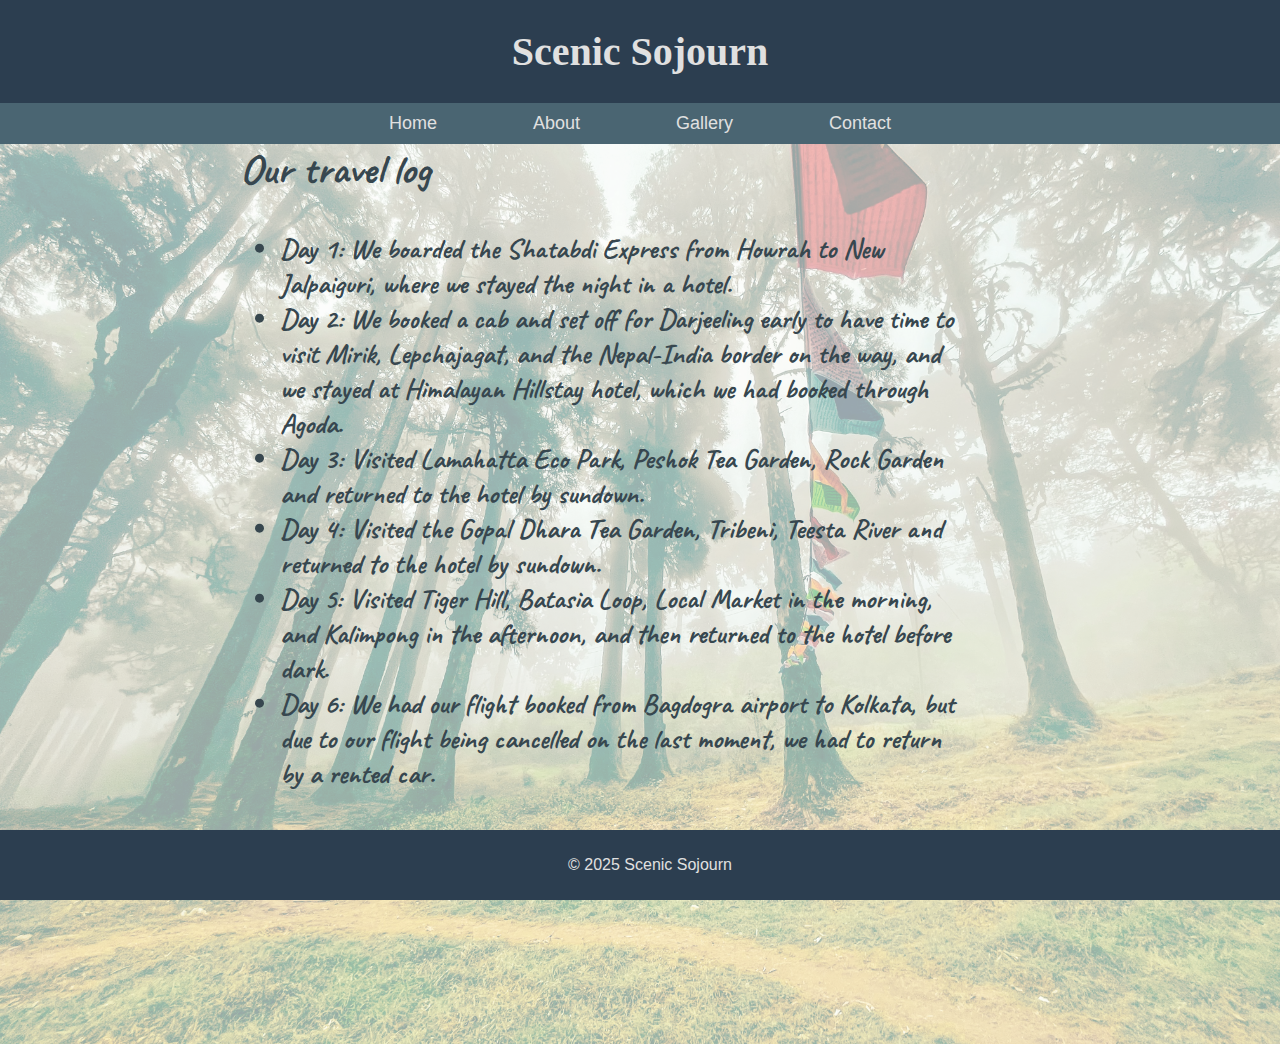
<file: about.html>
<!DOCTYPE html>
<html lang="en">
<head>
    <meta charset="UTF-8">
    <link rel="preconnect" href="https://fonts.googleapis.com">
<link rel="preconnect" href="https://fonts.gstatic.com" crossorigin>
<link href="https://fonts.googleapis.com/css2?family=Caveat:wght@400..700&display=swap" rel="stylesheet">
    <meta name="viewport" content="width=device-width, initial-scale=1.0">
    <link rel="preconnect" href="https://fonts.googleapis.com">
<link rel="preconnect" href="https://fonts.gstatic.com" crossorigin>
<link href="https://fonts.googleapis.com/css2?family=Eagle+Lake&family=Permanent+Marker&family=Poppins:ital,wght@0,100;0,200;0,300;0,400;0,500;0,600;0,700;0,800;0,900;1,100;1,200;1,300;1,400;1,500;1,600;1,700;1,800;1,900&family=Winky+Sans:ital,wght@0,300..900;1,300..900&display=swap" rel="stylesheet">
    <title>Darjeeling Tour</title>
    <style>
        body { font-family: Arial, sans-serif; margin: 0; padding: 0; }
        header { background: #2C3E50; color: #E0E0E0; padding: 1px; text-align: center; font-family: "Satisfy",cursive;font-size: 20px;}
        nav { display: flex; justify-content: center; background: #4A6572; padding: 10px; }
        nav a { color:  #E0E0E0; text-decoration: none; font-size: 18px; font-family: 'Trebuchet MS', 'Lucida Sans Unicode', 'Lucida Grande', 'Lucida Sans', Arial, sans-serif; margin : 0px 48px;}
        nav a:hover{
            color: #A5D6A7;
            /* rotate: 180deg; */
            scale: 1.5;
            transition:150ms;
        }
        .container { padding: 0px; margin-top: 0px;}
        .image-container {
            position: relative;
            height: 100vh;
            overflow: hidden;
        }
        .image-container img {
            width: 100%;
            height: 100%;
            object-fit:cover;
            opacity: 0.4;
        }
        .text-overlay {
            position: absolute;
            /* max-width: 700px;
            width: 100%; */
            top: 40%;
            margin: -40px;
            left: 50%;
            transform: translate(-50%, -50%);
            color: #37474F;
            font-size: 28px;
            /* text-align: justify; */
            font-family: "Caveat",cursive;
            font-weight: bold;
            background: rgba(255, 255, 255, 0);
            /* padding: 10px 20px; */
            /* border-radius: 5px; */
            /* border: 1px solid blue; */
        }
        @media (max-width: 1070px) {
            .text-overlay {
                padding: 10px;
                font-size: 14px;
            }
            
        }
        @media (max-width: 770px) {
            nav a{
                margin: 0px 10px;
            }
        }
        footer { background: #2C3E50; color: #E0E0E0; text-align: center; padding: 10px; position: fixed; bottom: 0; width: 100%; }
    </style>
</head>
<body>
    <header>
        <h1>Scenic Sojourn</h1>
    </header>
    <nav>
        <a href="index.html">Home</a>
        <a href="about.html">About</a>
        <a href="gallery.html">Gallery</a>
        <a href="contact.html">Contact</a>
    </nav>
    <div class="container">
        <div class="image-container">
            <img src="abtpage.jpg" alt="Darjeeling View">
            <div class="text-overlay"><h2>Our travel log</h2>
                <ul>
                    <li>Day 1: We boarded the Shatabdi Express from Howrah to New Jalpaiguri, where we stayed the night in a hotel.</li>
                    <li>Day 2: We booked a cab and set off for Darjeeling early to have time to visit Mirik, Lepchajagat, and the Nepal-India border on the way, and we stayed at Himalayan Hillstay hotel, which we had booked through Agoda.</li>
                    <li>Day 3: Visited Lamahatta Eco Park, Peshok Tea Garden, Rock Garden and returned to the hotel by sundown.</li>
                    <li>Day 4: Visited the Gopal Dhara Tea Garden, Tribeni, Teesta River and returned to the hotel by sundown.</li>
                    <li>Day 5: Visited Tiger Hill, Batasia Loop, Local Market in the morning, and Kalimpong in the afternoon, and then returned to the hotel before dark.</li>
                    <li>Day 6: We had our flight booked from Bagdogra airport to Kolkata, but due to our flight being cancelled on the last moment, we had to return by a rented car. </li>
                </ul></div>
        </div>
    </div>
    <footer>
        <p>&copy; 2025 Scenic Sojourn</p>
    </footer>
</body>
</html>
</file>
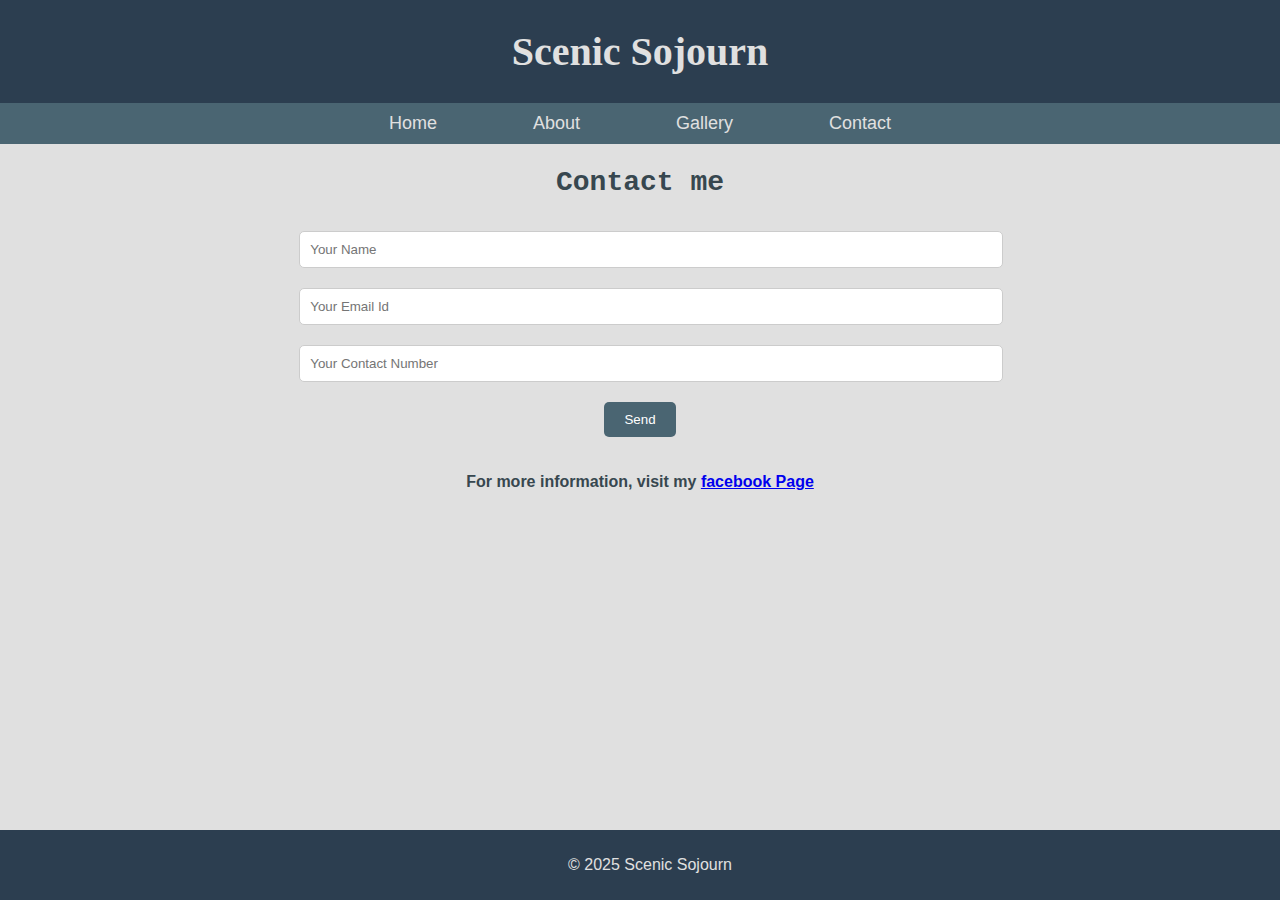
<file: contact.html>
<!DOCTYPE html>
<html lang="en">
<head>
    <meta charset="UTF-8">
    <link rel="preconnect" href="https://fonts.googleapis.com">
<link rel="preconnect" href="https://fonts.gstatic.com" crossorigin>
<link href="https://fonts.googleapis.com/css2?family=Caveat:wght@400..700&display=swap" rel="stylesheet">
    <meta name="viewport" content="width=device-width, initial-scale=1.0">
    <title>Darjeeling Tour</title>
    <style>
        body { font-family: Arial, sans-serif; margin: 0; padding: 0; }
        header { background: #2C3E50; color:#E0E0E0; padding: 1px; text-align: center; font-family: "Satisfy", cursive;font-size: 20px;}
        nav { display: flex; justify-content: center; background: #4A6572; padding: 10px; }
        nav a { color: #E0E0E0; margin: 0 48px; text-decoration: none; font-size: 18px; font-family: 'Trebuchet MS', 'Lucida Sans Unicode', 'Lucida Grande', 'Lucida Sans', Arial, sans-serif;}
        nav a:hover{
            color: #A5D6A7;
            scale: 1.5;
            transition:150ms;
        }
        
        body{
            background-color: #E0E0E0;
        }
        .content{
            text-align: center;
            justify-items: center;
        }
        .contact-form input {
            width: 100%;
            padding: 10px;
            margin: 10px 0;
            border: 1px solid #ccc;
            border-radius: 5px;
        }
        .contact-form button {
            background: #4A6572;
            color: white;
            padding: 10px 20px;
            border: none;
            margin-top: 10px;
            border-radius: 5px;
            cursor: pointer;
            transition: background 0.3s;
        }
        .text{
            font-family:'Courier New', Courier, monospace;
            font-weight: bold;
            font-size: 28px;
            color: #37474F;
        }
        .fblink{
            font-family:'Segoe UI', Tahoma, Geneva, Verdana, sans-serif;
            font-weight: bold;
            font-size: 16px;
            margin-top: 36px;
            color: #37474F;
        }
        .contact-form button:hover {
            background: #A5D6A7;
            color: #2C3E50;
        }
        @media (max-width: 770px) {
            nav a{
                margin: 0px 10px;
            }
        }
        footer { background: #2C3E50; color: #E0E0E0; text-align: center; padding: 10px; position: fixed; bottom: 0; width: 100%; }
    </style>
</head>
<body>
    <header>
        <h1>Scenic Sojourn</h1>
    </header>
    <nav>
        <a href="index.html">Home</a>
        <a href="about.html">About</a>
        <a href="gallery.html">Gallery</a>
        <a href="contact.html">Contact</a>
    </nav>
    <div class="content">
        <h2 class="text">Contact me</h2>
        <form class="contact-form">
            <input type="text" placeholder="Your Name" required>
            <input type="email" placeholder="Your Email Id" required>
            <input type="tel" placeholder="Your Contact Number" required>
            <button type="submit">Send</button>
        </form>
        <p class="fblink">For more information, visit my <a href="https://www.facebook.com/jayanta.mohapatra.142" target="_blank">facebook Page</a></p>
    </div>
    <footer>
        <p>&copy; 2025 Scenic Sojourn</p>
    </footer>
</body>
</html>
</file>
